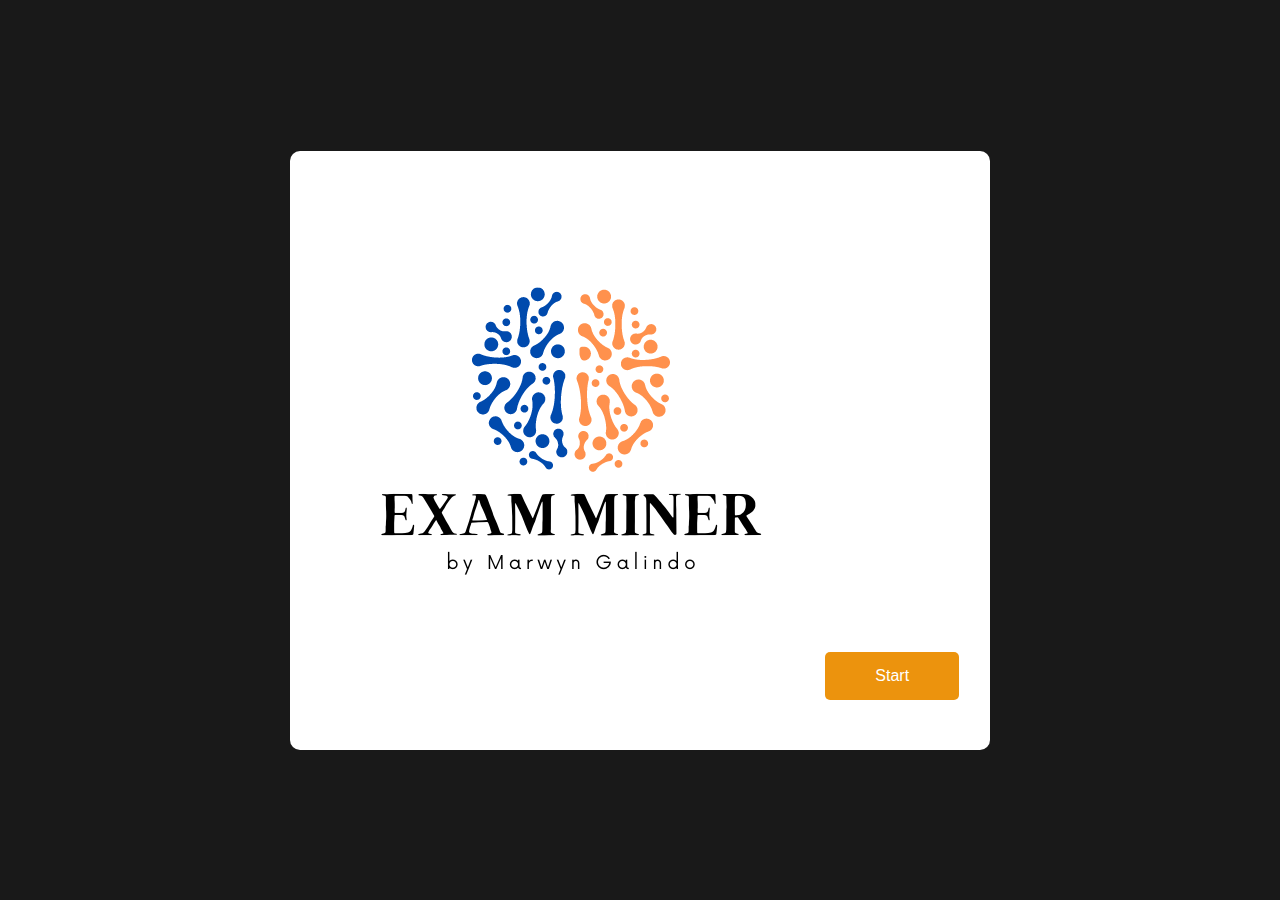
<file: index.html>
<!DOCTYPE html>
<!--[if lt IE 7]>      <html class="no-js lt-ie9 lt-ie8 lt-ie7"> <![endif]-->
<!--[if IE 7]>         <html class="no-js lt-ie9 lt-ie8"> <![endif]-->
<!--[if IE 8]>         <html class="no-js lt-ie9"> <![endif]-->
<!--[if gt IE 8]>      <html class="no-js"> <!--<![endif]-->
<html>
    <head>
        <meta charset="utf-8">
        <meta http-equiv="X-UA-Compatible" content="IE=edge">
        <title>EXAM MINER</title>
        <meta name="description" content="">
        <meta name="viewport" content="width=device-width, initial-scale=1">
        <link rel="stylesheet" href="">
        <!--JSS-->
        <link href="https://cdn.jsdelivr.net/npm/bootstrap@5.1.1/dist/css/bootstrap.min.css" rel="stylesheet" integrity="sha384-F3w7mX95PdgyTmZZMECAngseQB83DfGTowi0iMjiWaeVhAn4FJkqJByhZMI3AhiU" crossorigin="anonymous">
       <!--Bundle-->
        <script src="https://cdn.jsdelivr.net/npm/bootstrap@5.1.1/dist/js/bootstrap.bundle.min.js" integrity="sha384-/bQdsTh/da6pkI1MST/rWKFNjaCP5gBSY4sEBT38Q/9RBh9AH40zEOg7Hlq2THRZ" crossorigin="anonymous"></script>
        
    </head>
    <body>
        
        <div class="quiz-start">
            <div class="box">
                <img src="exam-miner.png">
            <button type="button" onclick="start()">
                Start
              </button>
            </div>
        </div>
        <script src="welcome.js" async defer></script>
        <link href="quiz.css" rel="stylesheet">
    </body>
</html>
</file>
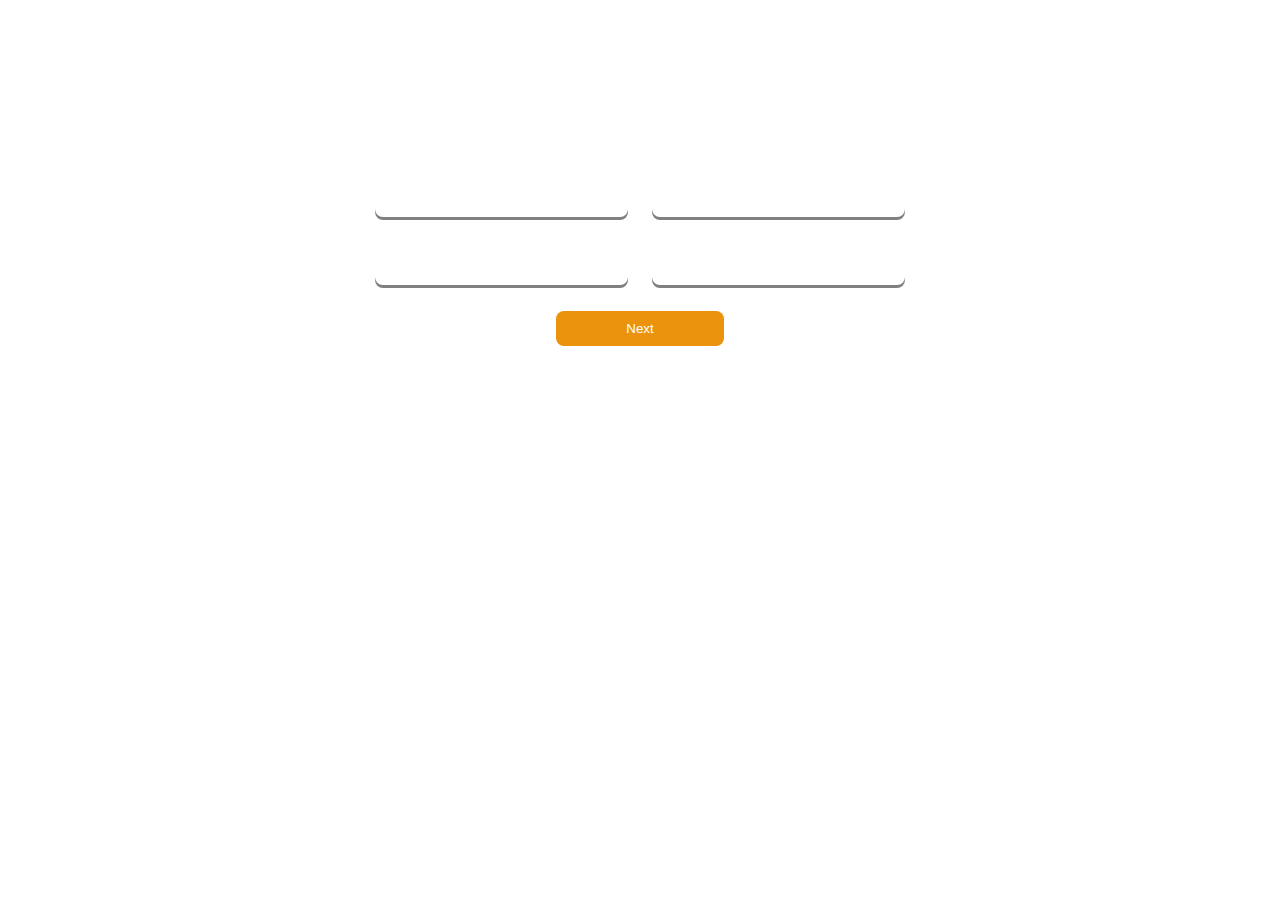
<file: quiz.html>
<!DOCTYPE html>
<!--[if lt IE 7]>      <html class="no-js lt-ie9 lt-ie8 lt-ie7"> <![endif]-->
<!--[if IE 7]>         <html class="no-js lt-ie9 lt-ie8"> <![endif]-->
<!--[if IE 8]>         <html class="no-js lt-ie9"> <![endif]-->
<!--[if gt IE 8]>      <html class="no-js"> <!--<![endif]-->
<html>
    <head>
        <meta charset="utf-8">
        <meta http-equiv="X-UA-Compatible" content="IE=edge">
        <title>EXAM MINER</title>
        <meta name="description" content="">
        <meta name="viewport" content="width=device-width, initial-scale=1">
        <link rel="stylesheet" href="">
        <!--JSS-->
        <link href="https://cdn.jsdelivr.net/npm/bootstrap@5.1.1/dist/css/bootstrap.min.css" rel="stylesheet" integrity="sha384-F3w7mX95PdgyTmZZMECAngseQB83DfGTowi0iMjiWaeVhAn4FJkqJByhZMI3AhiU" crossorigin="anonymous">
       <!--Bundle-->
        <script src="https://cdn.jsdelivr.net/npm/bootstrap@5.1.1/dist/js/bootstrap.bundle.min.js" integrity="sha384-/bQdsTh/da6pkI1MST/rWKFNjaCP5gBSY4sEBT38Q/9RBh9AH40zEOg7Hlq2THRZ" crossorigin="anonymous"></script>
        
    </head>
    <body>
        <div class="quiz-master">       
            <div id="questionBox" class="question"></div>
            <div class="options">
                <ul id="ul">
                    <li id="opt1" onclick="button(this)"></li>
                    <li id="opt2" onclick="button(this)"></li>
                    <li id="opt3" onclick="button(this)"></li>
                    <li id="opt4" onclick="button(this)"></li>
                </ul>
            </div>
            <div class="score">
                <div class="next">
                    <button id="btnNext" type="button" onclick="next()">
                      Next
                    </button>
                </div>
            </div>
        </div>
        <div class="quiz-over">
            <div class="box">
                <h1>Good Job! <br />
                    You got <b><span id="scoreCard"></span></b>.
                </h1>
            <button type="button" onclick="tryAgain()">
                Restart
              </button>
            </div>
        </div>
        <script src="quiz.js" async defer></script>
        <link href="quiz.css" rel="stylesheet">
    </body>
</html>
</file>
<file: quiz.css>
body{
    background-image: url(https://wallpapercave.com/wp/wp7216104.jpg);
    background-size: cover;
    margin:0;
    padding:0;
    text-align: center;
    font-family: 'Segoe UI', Tahoma, Geneva, Verdana, sans-serif;
}
*{
    box-sizing: border-box;
}

.quiz-start{
    position: fixed;
    left: 0px;
    top: 0px;
    width: 100%;
    height: 100%;
    background-color: rgba(0, 0, 0, 0.9);
    z-index: 10;
    display:none;
    align-items: center;
    justify-content: center;
}
.quiz-start .box{
    background-color: white;
    padding:30px;
    border-radius: 10px;
    text-align: center;
    flex-basis: 700px;
    max-width: 700px;
    color: black;
    box-shadow: #009688;
}
.quiz-start .box  b{
    color: red;
    font-size: 50px;
    margin:0 0 20px
}
.quiz-start .box button{
    padding: 15px 50px;
    border:none;
    background-color: #ec930d;
    border-radius: 5px;
    font-size: 16px;
    margin:15px 0 20px;
    color: white;
}

.quiz-master{
    height: 400px;
    width: 600px;
    background-image: url(https://wallpapercave.com/wp/wp1966229.jpg);
    background-size: 600px 400px;
    margin: 30px auto;
    border-radius: 8px;
    padding:25px
}

.quiz-master .question{
    min-height: 50px;
    border-radius: 8px;
    color: white;
    padding: 15px;
    float: left;
    width: 100%;
    font-size: 25px;
}

.quiz-master .options{
    float: left;
    width: 100%;
}

.quiz-master .options ul{
    list-style: none;
    padding: 0%;
    display: flex;
    justify-content: space-between;
    flex-wrap: wrap;
}

.quiz-master .options ul li{
    display: inline-block;
    width: 46%;
    padding: 15px;
    border-radius: 8px;
    margin-bottom: 30px;
    margin: 10px;
    color:white;
    box-shadow: 0px 3px 0px grey;
    cursor: pointer;
}

.quiz-master .options ul li.correct{
    background-color: green;
    box-shadow: 0px 3px 0px grey;
}

.quiz-master .options ul li.wrong{
    background-color: red;
    box-shadow: 0px 3px 0px grey;
}

.quiz-master .options ul li:active{
    box-shadow: 0px 0px 0px  rgb(84, 110, 179);
}



.quiz-master .score {
    float: left;
    width: 100%;
}

.quiz-master .score .next{
    width: 40%;
    margin: auto;
}

.quiz-master .score .next button{
    padding: 10px 70px;
    color: white;
    background-color:#ec930d;
    border: none;
    border-radius: 8px;
}

.quiz-over{
    position: fixed;
    left: 0px;
    top: 0px;
    width: 100%;
    height: 100%;
    background-color: rgba(0, 0, 0, 0.9);
    z-index: 10;
    display:none;
    align-items: center;
    justify-content: center;
}
.show{
    display:flex;
}

.quiz-over .box{
    background-color: rgb(70, 70, 228);
    padding:30px;
    border-radius: 10px;
    text-align: center;
    flex-basis: 700px;
    max-width: 700px;
    color: white;
    box-shadow: #009688;
}

.quiz-over .box  h1{
    font-size: 36px;
    margin:0 0 20px
}
.quiz-over .box  b{
    color: red;
    font-size: 50px;
    margin:0 0 20px
}

.quiz-over .box button{
    padding: 15px 50px;
    border:none;
    background-color: #ec930d;
    border-radius: 5px;
    font-size: 16px;
    margin:15px 0 20px;
    color: white;
}
</file>
